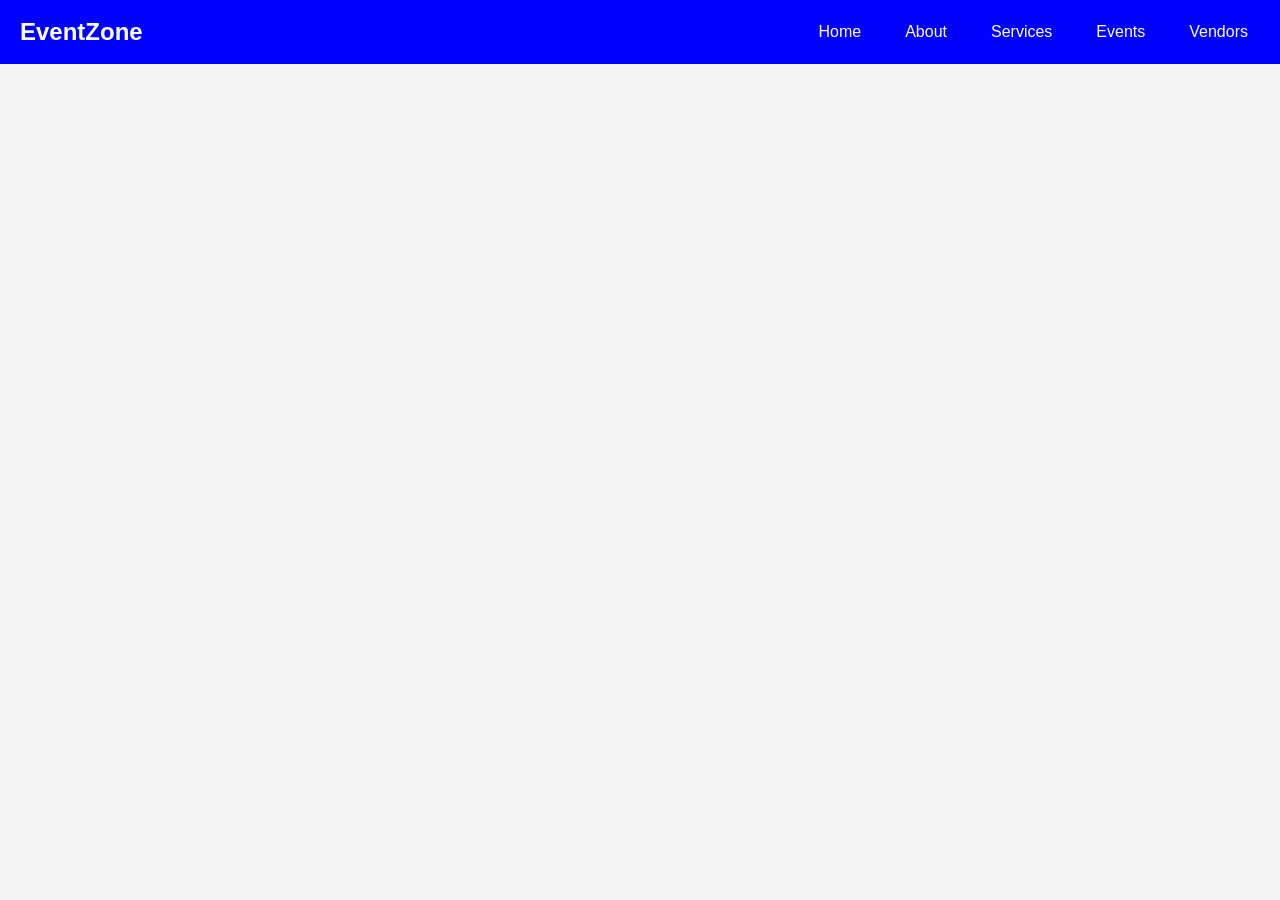
<file: about.html>
<!DOCTYPE html>
<html lang="en">
<head>
    <meta charset="UTF-8">
    <meta name="viewport" content="width=device-width, initial-scale=1.0">
    <title>Document</title>
    <style>
        *{
            margin: 0;
            padding: 0;
            box-sizing: border-box;

        }
        body{
            background-color: #f4f4f4;
            font-family: arial,sans-serif;
        
        }



header {
    display: flex;
    justify-content: space-between;
    align-items: center;
    padding: 15px 20px;
    background: #1e90ff;
    color: white;
    position: relative;
    background-color: blue;
}

header .logo {
    font-size: 24px;
    font-weight: bold;
}

.nav-links {
    display: flex;
    list-style: none;
    gap: 20px;
}

.nav-links li a {
    color: white;
    text-decoration: none;
    padding: 8px 12px;
    display: block;
}
    </style>
</head>
<body>
    <header>
    <div class="logo">EventZone</div>

    <ul class="nav-links">
        <li><a href="#">Home</a></li>
                <li><a href="about.html">About</a></li>

        <li><a href="#services">Services</a></li>
        <li><a href="#events">Events</a></li>
        <li><a href="#vendors">Vendors</a></li>
    </ul>
</header>

</body>
</html>
</file>
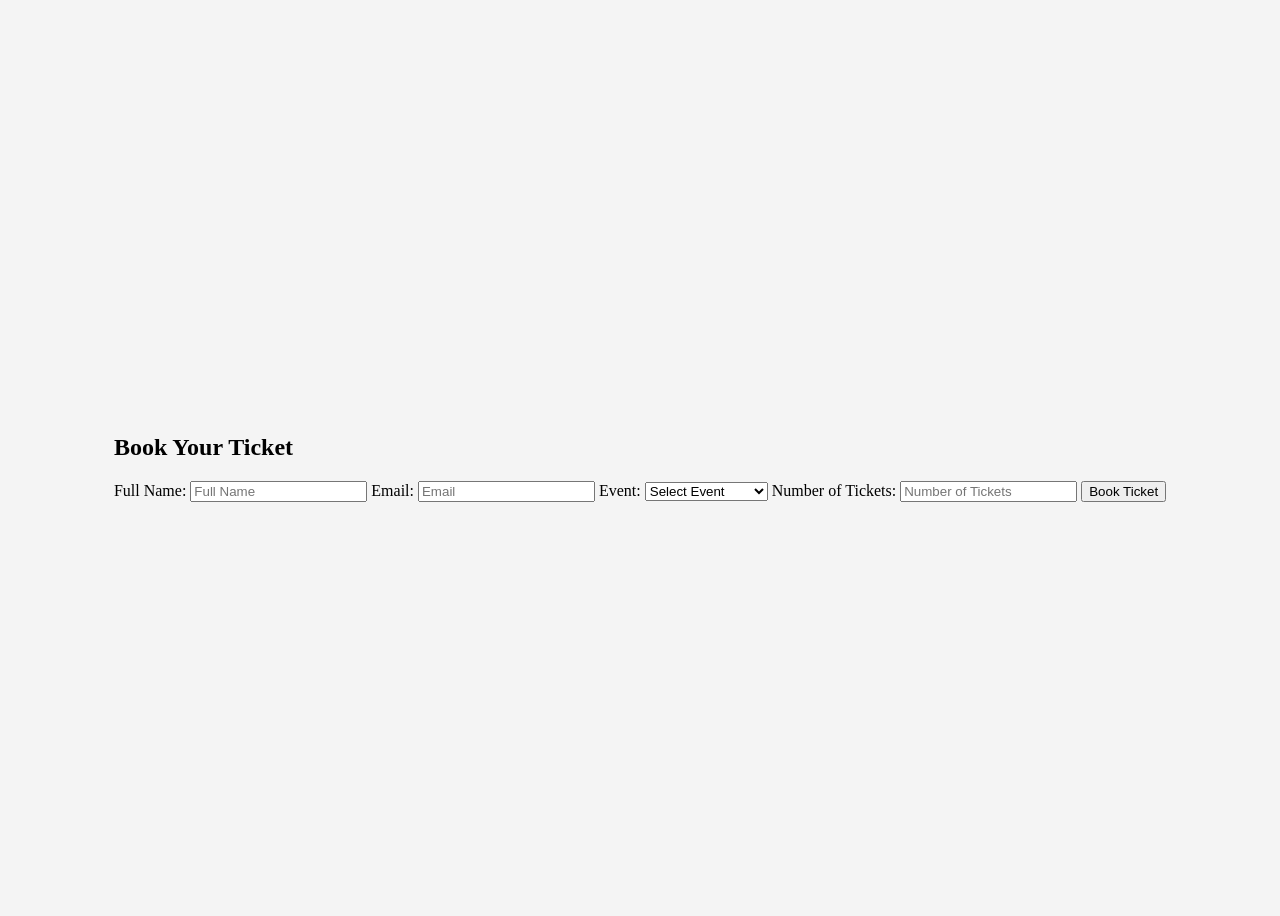
<file: ticket.html>
<!DOCTYPE html>
<html lang="en">
<head>
    <meta charset="UTF-8">
    <meta name="viewport" content="width=device-width, initial-scale=1.0">
    <title>Book Ticket - EventZone</title>
    <style>
       body{
background: #f4f4f4;
    display: flex;
    justify-content: center;
    align-items: center;
    height: 100vh;
       } 


    </style>
</head>
<body>
    <div class="form-container">
    <h2>Book Your Ticket</h2>
    <form id="ticketForm">
        <label for="name">
            Full Name:
            <input type="text" id="name" placeholder="Full Name" required>
        </label>

        <label for="email">
            Email:
            <input type="email" id="email" placeholder="Email" required>
        </label>

        <label for="event">
            Event:
            <select id="event" required>
                <option value="">Select Event</option>
                <option value="Music Festival">Music Festival</option>
                <option value="Art Exhibition">Art Exhibition</option>
                <option value="Tech Conference">Tech Conference</option>
            </select>
        </label>

        <label for="tickets">
            Number of Tickets:
            <input type="number" id="tickets" placeholder="Number of Tickets" min="1" required>
        </label>

        <button type="submit">Book Ticket</button>
    </form>
</div>
</body>
</html>
</file>
